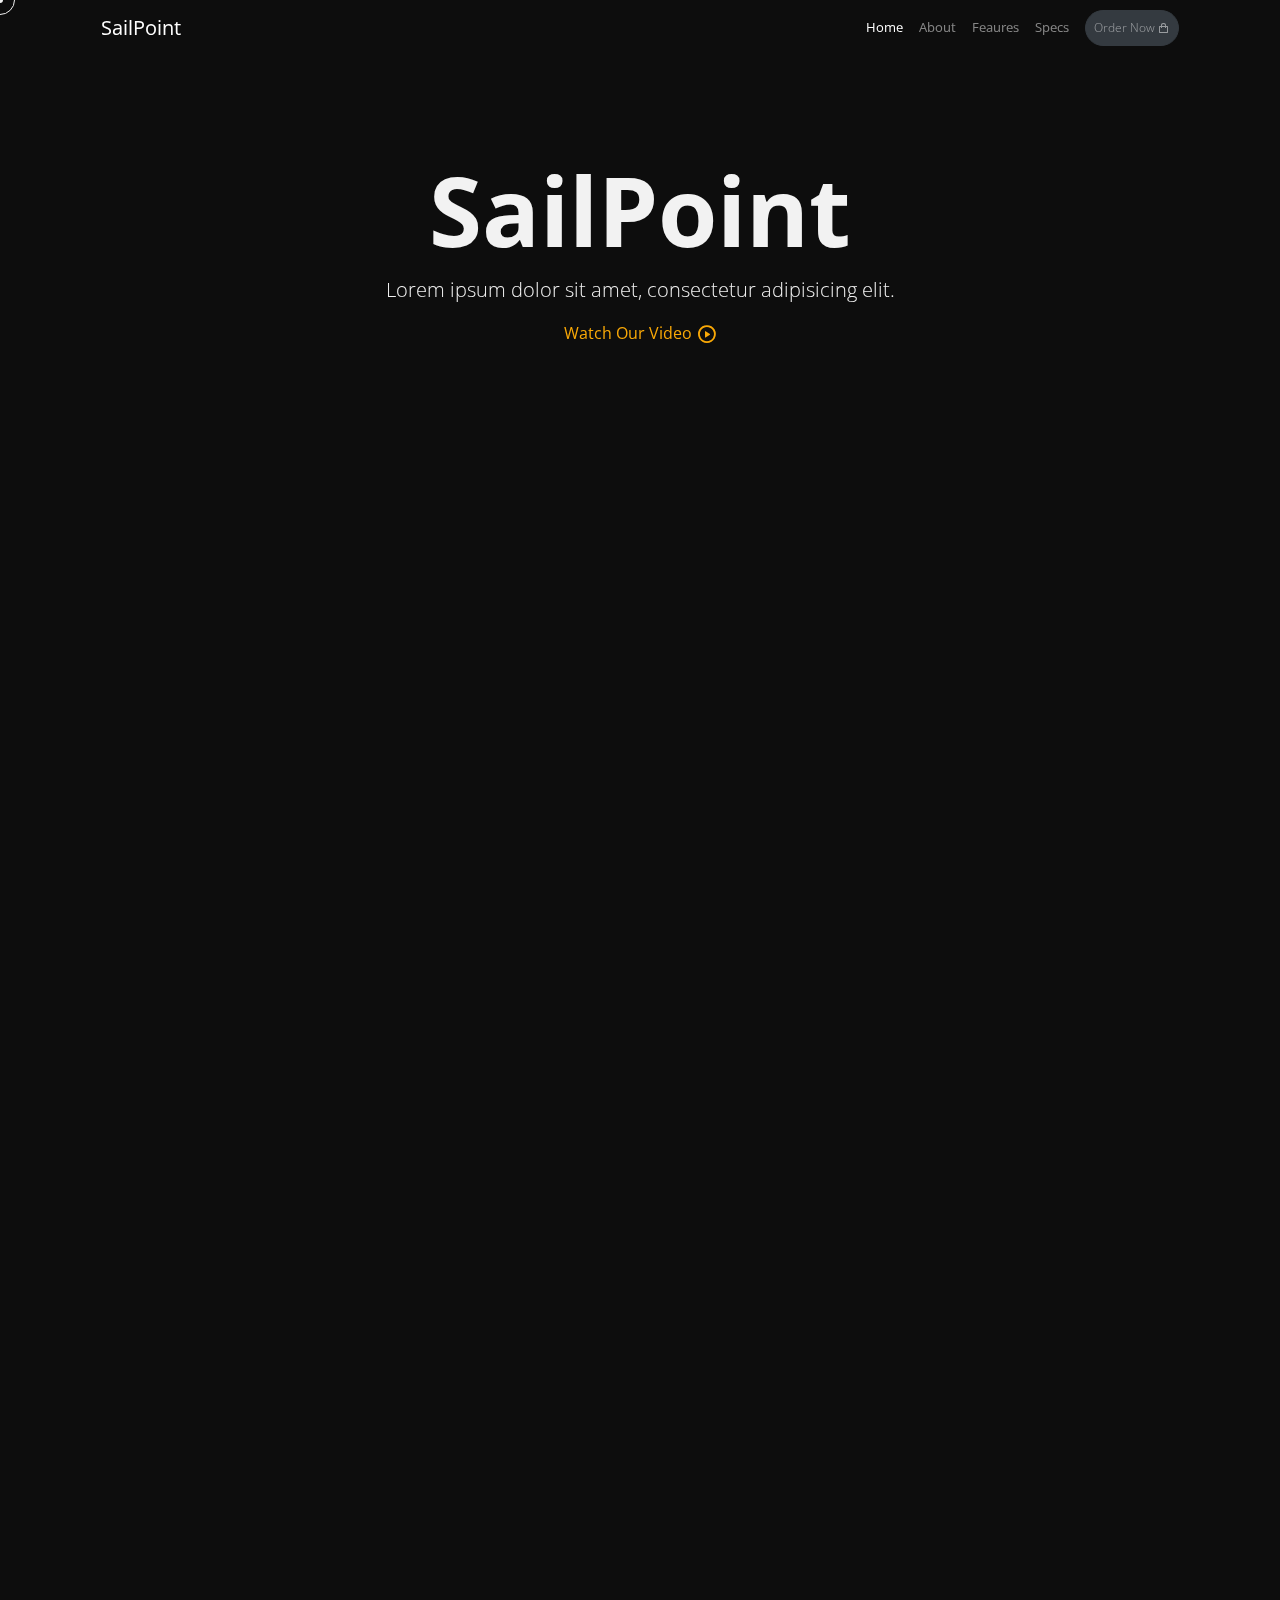
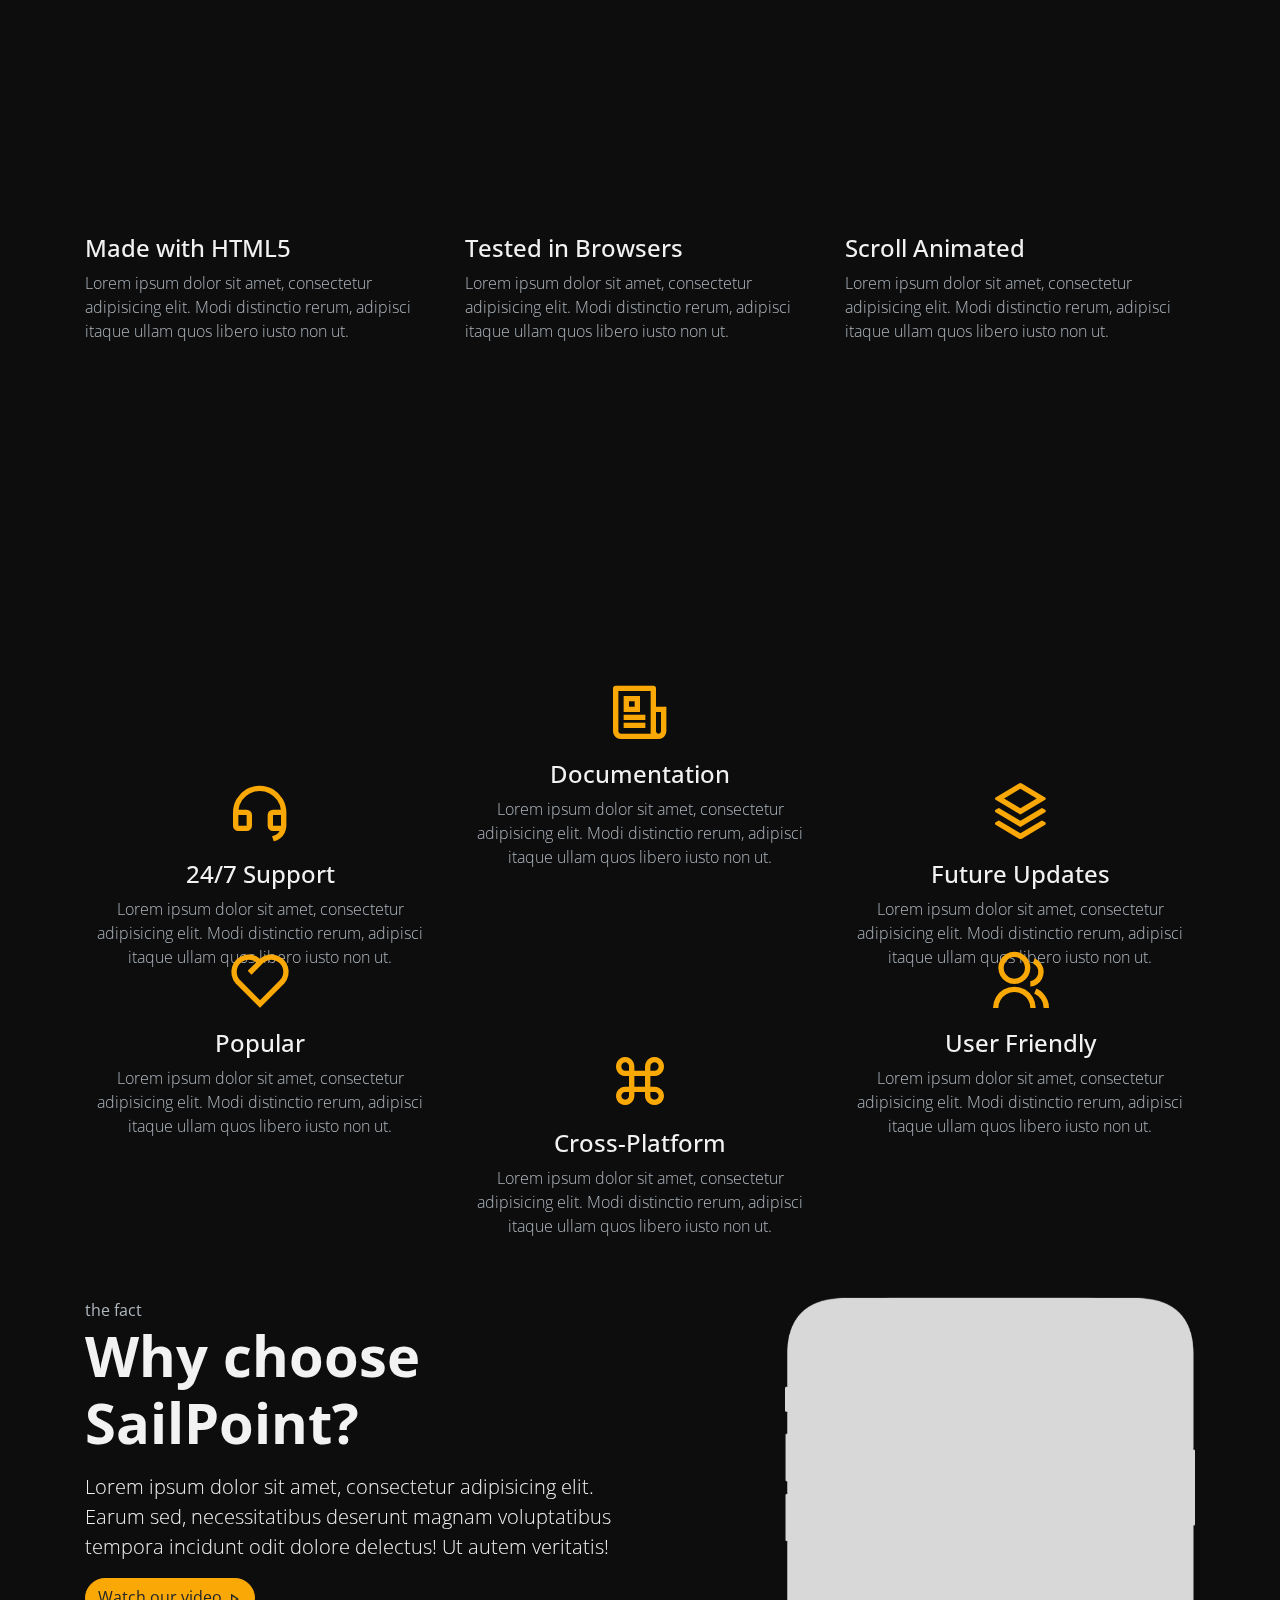
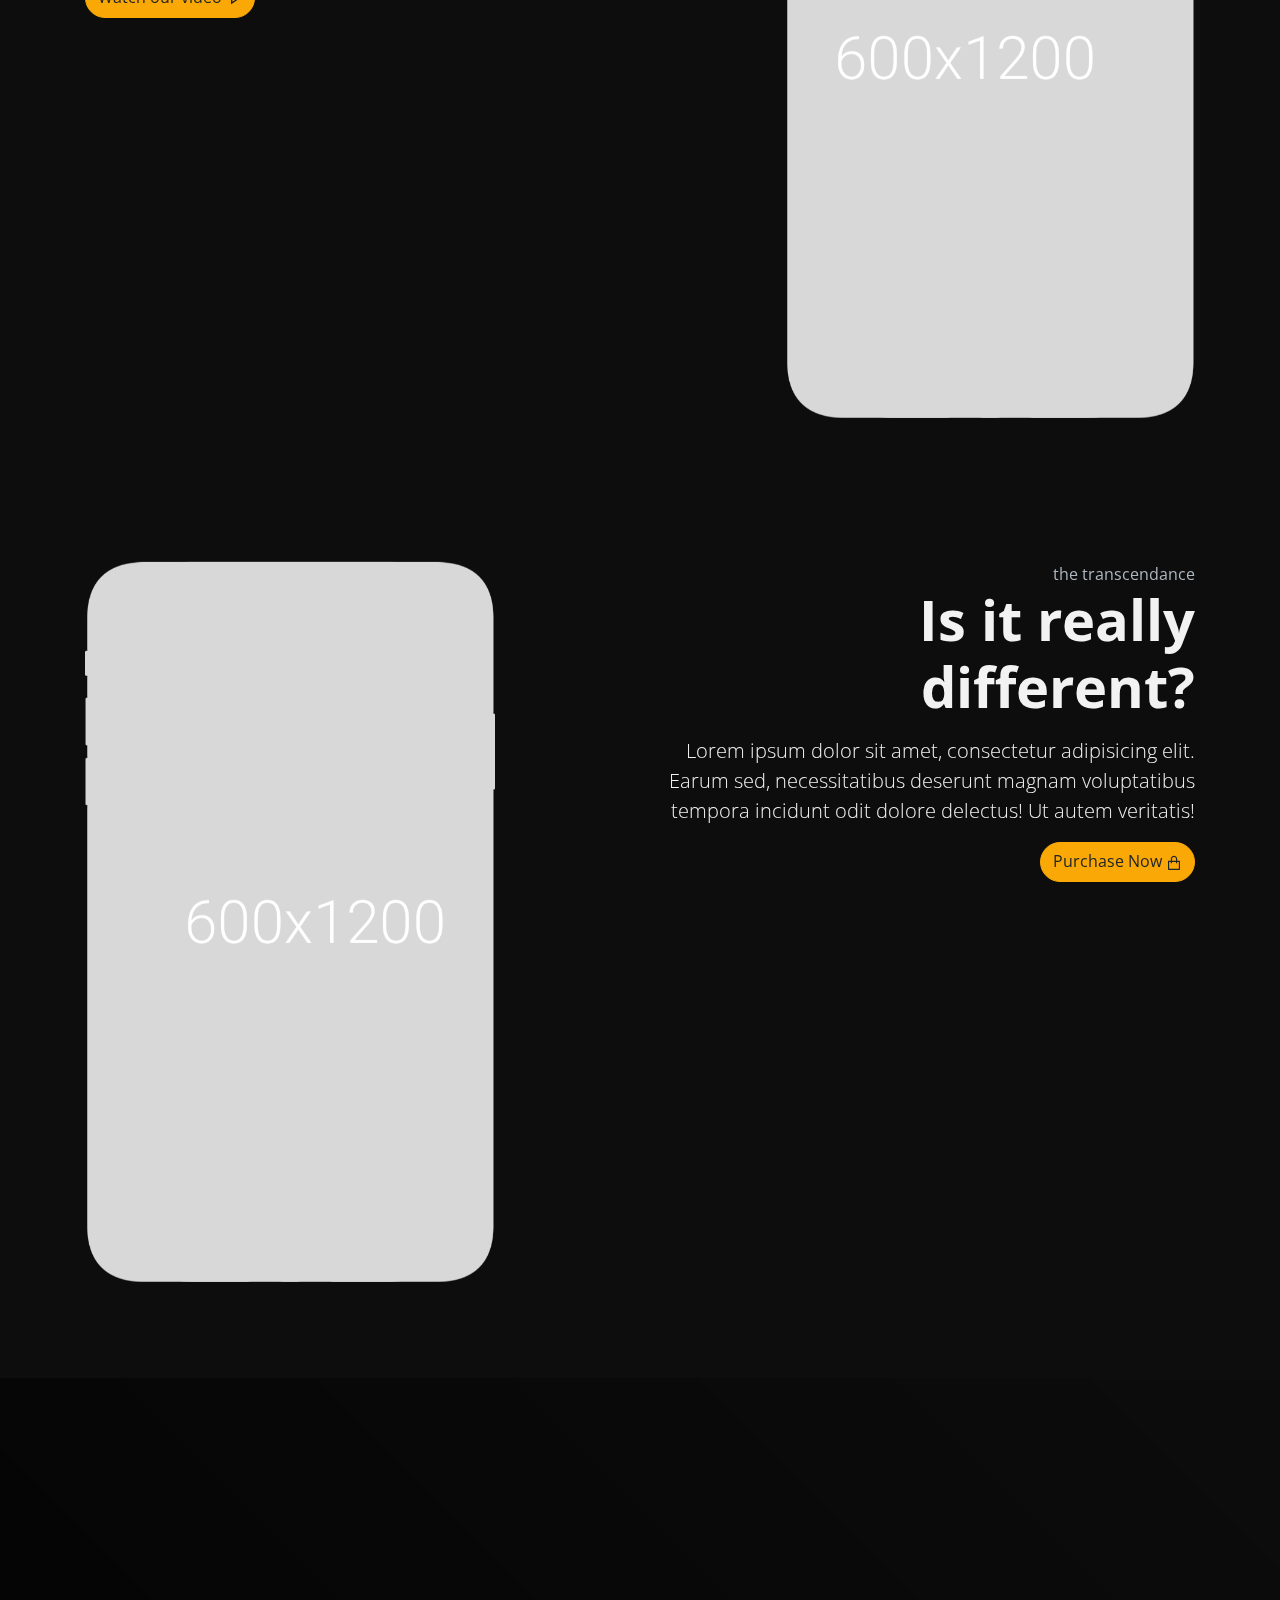
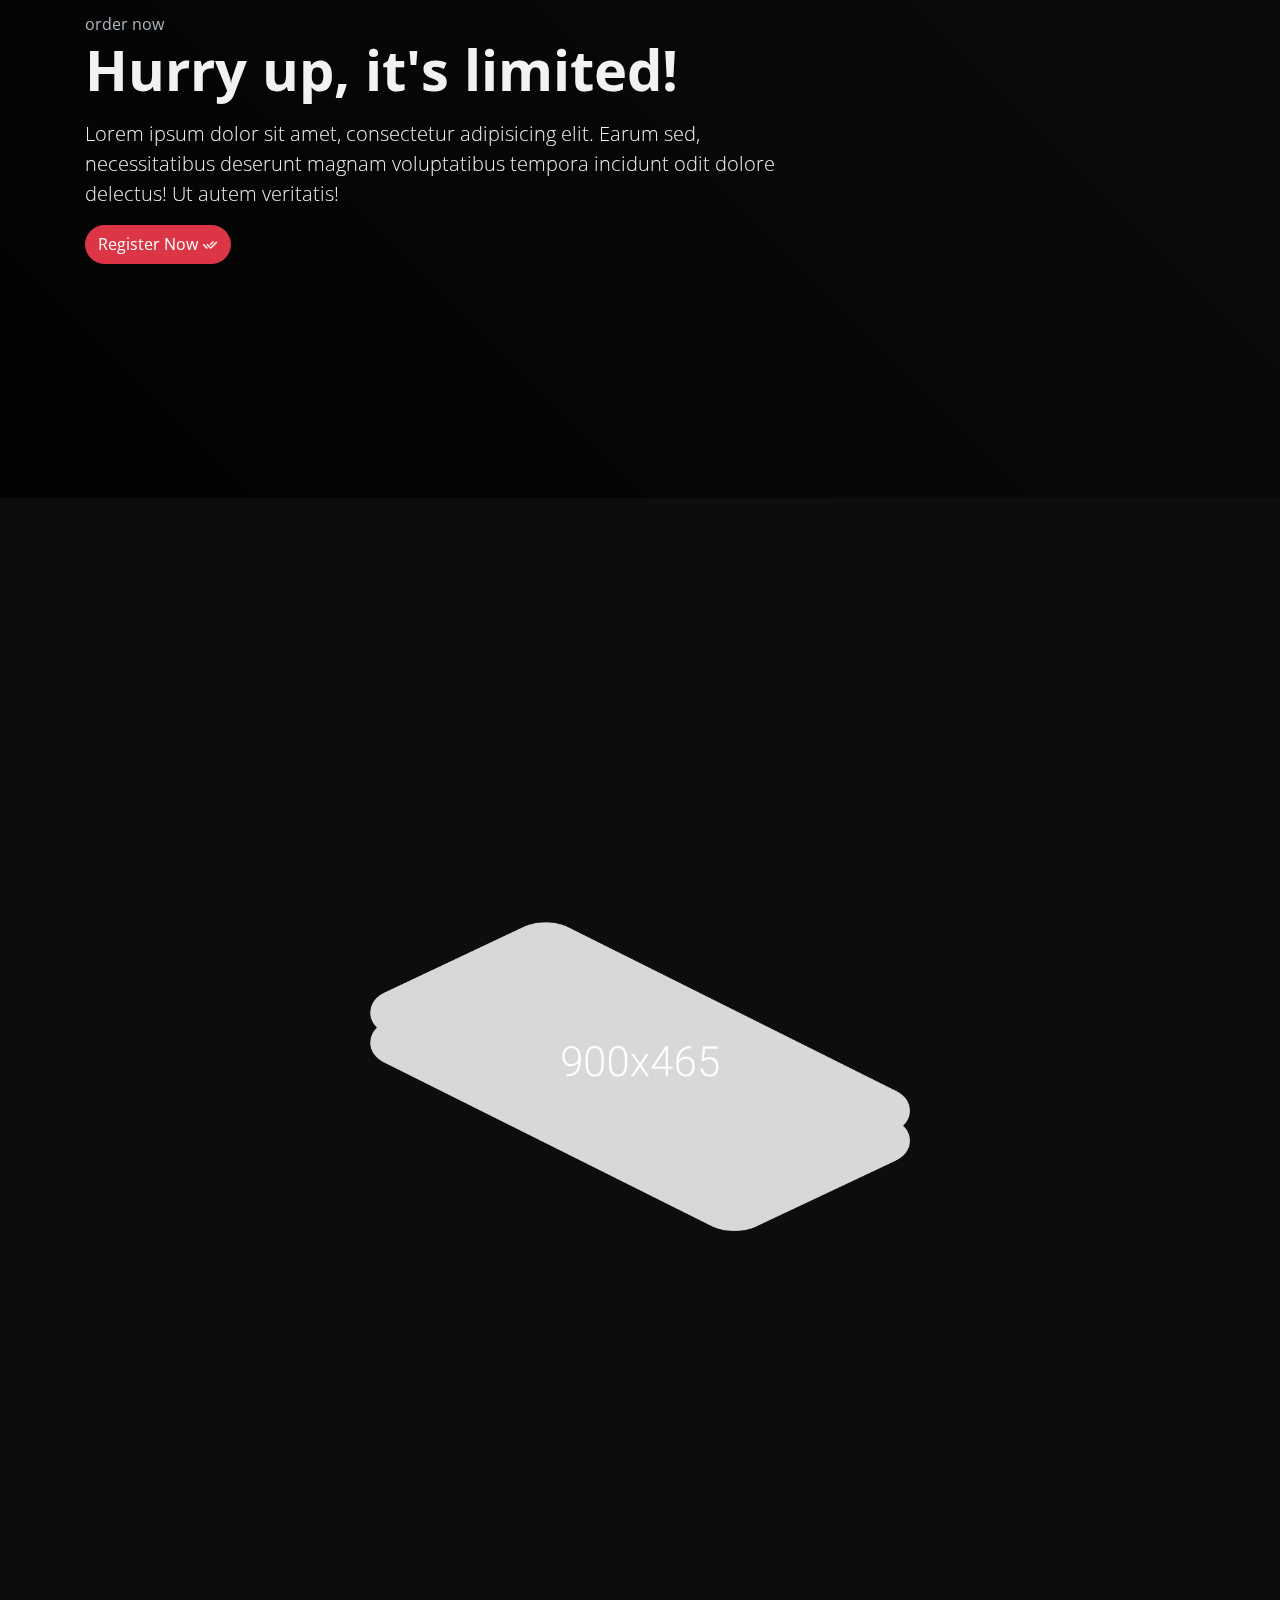
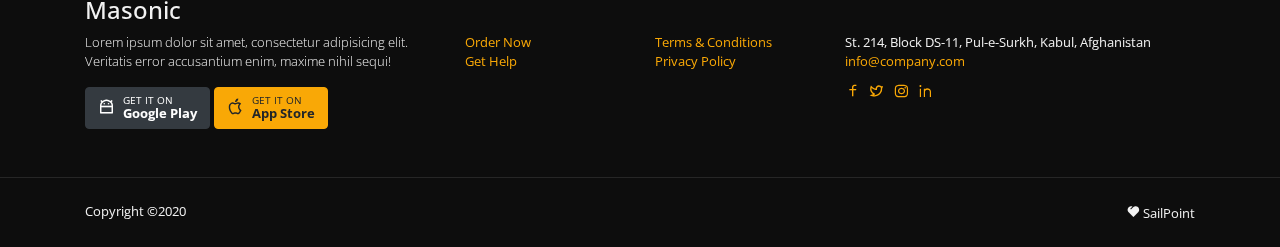
<file: index.html>
<!doctype html>
<html lang="en-us">
	<head>
		<meta charset="utf-8">
		<meta http-equiv="x-ua-compatible" content="ie=edge">
		<title>SailPoint | HTML Product Landing Page | Home Page</title>
		<meta name="description" content="SailPoint | HTML Product Landing Page is a clean, minimal and modern HTML template for companies and agencies.">
		<meta name="viewport" content="width=device-width, initial-scale=1, shrink-to-fit=no">


		<!-- Remix Icons -->
		<link rel="stylesheet" type="text/css" href="fonts/remixicon.css">

		<!-- Bootstrap -->
		<link rel="stylesheet" href="scss/bootstrap.css">

		<!-- Main CSS -->
		<link rel="stylesheet" href="css/styles.css">
		<link rel="stylesheet" href="style.css">

	</head>
	<body>
		<!-- Menubar -->
		<header class="menu-header">
			<div class="container">
				<nav class="navbar navbar-dark small navbar-expand-lg">
					<a class="navbar-brand" href="index.html">SailPoint</a>
					<button class="navbar-toggler" type="button" data-toggle="collapse" data-target="#navbarSupportedContent" aria-controls="navbarSupportedContent" aria-expanded="false" aria-label="Toggle navigation">
					<span class="navbar-toggler-icon"></span>
					</button>
					<div class="collapse navbar-collapse" id="navbarSupportedContent">
						<ul class="navbar-nav ml-auto">
							<li class="nav-item active">
								<a class="nav-link" href="#">Home</a>
							</li>
							<li class="nav-item">
								<a class="nav-link" href="#desc">About</a>
							</li>
							<li class="nav-item">
								<a class="nav-link" href="#features">Feaures</a>
							</li>
							<li class="nav-item">
								<a class="nav-link" href="#specs">Specs</a>
							</li>
							<li class="nav-item ml-sm-2">
								<a href="#" class="btn-round nav-link btn btn-dark btn-sm">Order Now <i class="ri-shopping-bag-line ri-center"></i></a>
							</li>
						</ul>
					</div>
				</nav>
			</div>
		</header>
		<!-- End Menubar -->

		<main>

			<!-- Intro Section -->
			<section class="intro mt-5 py-5">
				<div class="container">
					<div class="row lax" data-lax-translate-y="0 0, 400 100">
						<div class="col-sm-6 offset-sm-3 text-center">
							<h1 class="display-1 font-weight-bold">SailPoint</h1>
							<p class="lead">Lorem ipsum dolor sit amet, consectetur adipisicing elit.</p>
							<a href="#" class="btn-link">Watch Our Video <i class="ri-play-circle-line ri-lg ri-center"></i></a>
						</div>
					</div>
					<!-- Product Preview Images -->
					<div class="row mt-5">
						<div class="col-sm-12 text-center">
							<div class="product-wrapper">
								<!-- <img src="img/product-600x1200-3.png" class="scroll-move lax" alt="Product Preview" data-lax-translate-x="0 100, 300 200" data-lax-translate-y="400 0, 1200 -100" />

								<img src="img/product-600x1200-1.png" class="scroll-stable lax" alt="Product Preview" />

								<img src="img/product-600x1200-2.png" class="scroll-move lax" alt="Product Preview" data-lax-translate-x="0 -100, 300 -200" data-lax-translate-y="400 0, 1200 -100" /> -->

								<div class="img-animations-main">
							    <div class="img-animations">
							      <div class="">
											<img src="rotating/0001.png" alt="">
											<img src="rotating/0002.png" alt="">
											<img src="rotating/0003.png" alt="">
											<img src="rotating/0004.png" alt="">
											<img src="rotating/0005.png" alt="">
											<img src="rotating/0006.png" alt="">
											<img src="rotating/0007.png" alt="">
											<img src="rotating/0008.png" alt="">
											<img src="rotating/0009.png" alt="">
											<img src="rotating/0010.png" alt="">
											<img src="rotating/0011.png" alt="">
											<img src="rotating/0012.png" alt="">
											<img src="rotating/0013.png" alt="">
											<img src="rotating/0014.png" alt="">
							      </div>

							    </div>
							  </div>

							</div>
						</div>
					</div>
					<!-- End Product Preview Images -->
				</div>
			</section>
			<!-- End Intro Section -->

			<!-- Description Section -->
			<section id="desc" class="desc mt-5 py-5">
				<div class="container">
					<div class="row">
						<div class="col-sm-8 offset-sm-2 text-center">
							<div class="text-muted lax" data-lax-preset="fadeInOut">the nische</div>
							<h2 class="display-4 font-weight-bold mb-3 lax" data-lax-preset="fadeInOut">What is SailPoint?</h2>
							<p class="lead lax" data-lax-preset="fadeInOut">Lorem ipsum dolor sit amet, consectetur adipisicing elit. Earum sed, necessitatibus deserunt magnam voluptatibus tempora incidunt odit dolore delectus! Earum sed, necessitatibus deserunt magnam voluptatibus tempora incidunt odit dolore delectus. Ut autem veritatis!</p>
						</div>
					</div>
					<div class="row mt-5">
						<div class="col-sm-4 lax" data-lax-preset="fadeOut" data-lax-translate-y="(vh*0.5) 0, (vh) 100" data-lax-anchor="self">
							<div class="h4">Made with HTML5</div>
							<p class="font-weight-light text-muted">Lorem ipsum dolor sit amet, consectetur adipisicing elit. Modi distinctio rerum, adipisci itaque ullam quos libero iusto non ut.</p>
						</div>
						<div class="col-sm-4 lax" data-lax-preset="fadeOut" data-lax-translate-y="(vh*0.5) 0, (vh) 100" data-lax-anchor="self">
							<div class="h4">Tested in Browsers</div>
							<p class="font-weight-light text-muted">Lorem ipsum dolor sit amet, consectetur adipisicing elit. Modi distinctio rerum, adipisci itaque ullam quos libero iusto non ut.</p>
						</div>
						<div class="col-sm-4 lax" data-lax-preset="fadeOut" data-lax-translate-y="(vh*0.5) 0, (vh) 100" data-lax-anchor="self">
							<div class="h4">Scroll Animated</div>
							<p class="font-weight-light text-muted">Lorem ipsum dolor sit amet, consectetur adipisicing elit. Modi distinctio rerum, adipisci itaque ullam quos libero iusto non ut.</p>
						</div>
					</div>
				</div>
			</section>
			<!-- End Description Section -->

			<!-- Features Section -->
			<section id="features" class="desc mt-5 py-5">
				<div class="container">
					<div class="row">
						<div class="col-sm-8 offset-sm-2 text-center">
							<div class="text-muted lax" data-lax-preset="fadeInOut">the package</div>
							<h2 class="display-4 font-weight-bold mb-3 lax" data-lax-preset="fadeInOut">What is included?</h2>
							<p class="lead lax" data-lax-preset="fadeInOut">Lorem ipsum dolor sit amet, consectetur adipisicing elit. Earum sed, necessitatibus deserunt magnam voluptatibus tempora incidunt odit dolore delectus! Ut autem veritatis!</p>
						</div>
					</div>
					<div class="row mt-5 text-center">
						<!-- Feature Item -->
						<div class="col-sm-4 lax" data-lax-translate-y="(vh*0.2) 0, (vh) 100" data-lax-anchor="self">
							<i class="ri-customer-service-line ri-4x color-primary"></i>
							<div class="h4">24/7 Support</div>
							<p class="font-weight-light text-muted">Lorem ipsum dolor sit amet, consectetur adipisicing elit. Modi distinctio rerum, adipisci itaque ullam quos libero iusto non ut.</p>
						</div>
						<!-- End Feature Item -->

						<!-- Feature Item -->
						<div class="col-sm-4">
							<i class="ri-newspaper-line ri-4x color-primary"></i>
							<div class="h4">Documentation</div>
							<p class="font-weight-light text-muted">Lorem ipsum dolor sit amet, consectetur adipisicing elit. Modi distinctio rerum, adipisci itaque ullam quos libero iusto non ut.</p>
						</div>
						<!-- End Feature Item -->

						<!-- Feature Item -->
						<div class="col-sm-4 lax" data-lax-translate-y="(vh*0.2) 0, (vh) 100" data-lax-anchor="self">
							<i class="ri-stack-line ri-4x color-primary"></i>
							<div class="h4">Future Updates</div>
							<p class="font-weight-light text-muted">Lorem ipsum dolor sit amet, consectetur adipisicing elit. Modi distinctio rerum, adipisci itaque ullam quos libero iusto non ut.</p>
						</div>
						<!-- End Feature Item -->
					</div>
					<div class="row mt-5 text-center">
						<!-- Feature Item -->
						<div class="col-sm-4 lax" data-lax-translate-y="" data-lax-anchor="self">
							<i class="ri-heart-2-line ri-4x color-primary"></i>
							<div class="h4">Popular</div>
							<p class="font-weight-light text-muted">Lorem ipsum dolor sit amet, consectetur adipisicing elit. Modi distinctio rerum, adipisci itaque ullam quos libero iusto non ut.</p>
						</div>
						<!-- End Feature Item -->

						<!-- Feature Item -->
						<div class="col-sm-4 lax" data-lax-translate-y="(vh*0.2) 0, (vh) 100" data-lax-anchor="self">
							<i class="ri-command-line ri-4x color-primary"></i>
							<div class="h4">Cross-Platform</div>
							<p class="font-weight-light text-muted">Lorem ipsum dolor sit amet, consectetur adipisicing elit. Modi distinctio rerum, adipisci itaque ullam quos libero iusto non ut.</p>
						</div>
						<!-- End Feature Item -->

						<!-- Feature Item -->
						<div class="col-sm-4 lax" data-lax-translate-y="" data-lax-anchor="self">
							<i class="ri-group-line ri-4x color-primary"></i>
							<div class="h4">User Friendly</div>
							<p class="font-weight-light text-muted">Lorem ipsum dolor sit amet, consectetur adipisicing elit. Modi distinctio rerum, adipisci itaque ullam quos libero iusto non ut.</p>
						</div>
						<!-- End Feature Item -->
					</div>
				</div>
			</section>
			<!-- End Features Section -->

			<!-- Info Section -->
			<section class="info mt-5 py-5">
				<div class="container">
					<div class="row">
						<div class="col-sm-6 lax mb-5 mb-sm-0" data-lax-preset="lazy">
							<div class="text-muted">the fact</div>
							<h2 class="display-4 font-weight-bold mb-3">Why choose SailPoint?</h2>
							<p class="lead">Lorem ipsum dolor sit amet, consectetur adipisicing elit. Earum sed, necessitatibus deserunt magnam voluptatibus tempora incidunt odit dolore delectus! Ut autem veritatis!</p>
							<a href="#" class="btn-round btn btn-warning">Watch our video <i class="ri-play-line ri-center"></i></a>
						</div>
						<div class="col-sm-6 mt-5 mt-sm-0 text-right">
							<div class="img-wrapper mt-5 mt-sm-0 d-inline-block">
								<img src="img/product-600x1200-4.png" class="img-fluid max-vh-80 lax" data-lax-translate-x="(vh*0.2) -150, (vh*0.5) -50" data-lax-anchor="self" alt="Product Preview" />
								<img src="img/product-600x1200-5.png" class="img-fluid max-vh-80 absolute lax" data-lax-translate-x="" data-lax-anchor="self" alt="Product Preview" />
							</div>
						</div>
					</div>
				</div>
			</section>
			<!-- End Info Section -->

			<!-- Info Section -->
			<section class="info mt-5 py-5">
				<div class="container">
					<div class="row">
						<div class="col-sm-6">
							<div class="img-wrapper">
								<img src="img/product-600x1200-6.png" class="img-fluid max-vh-80 lax" data-lax-translate-x="(vh*0.2) 150, (vh*0.5) 50" data-lax-anchor="self" alt="Product Preview" />
								<img src="img/product-600x1200-7.png" class="img-fluid max-vh-80 absolute lax" data-lax-translate-x="" data-lax-anchor="self" alt="Product Preview" />
							</div>
						</div>
						<div class="col-sm-6 my-5 my-sm-0 text-right lax" data-lax-preset="lazy">
							<div class="text-muted">the transcendance</div>
							<h2 class="display-4 font-weight-bold mb-3">Is it really different?</h2>
							<p class="lead">Lorem ipsum dolor sit amet, consectetur adipisicing elit. Earum sed, necessitatibus deserunt magnam voluptatibus tempora incidunt odit dolore delectus! Ut autem veritatis!</p>
							<a href="#" class="btn-round btn btn-warning">Purchase Now <i class="ri-shopping-bag-line ri-center"></i></a>
						</div>
					</div>
				</div>
			</section>
			<!-- End Info Section -->

			<!-- Call to Action Section -->
			<section class="cta mt-5 py-5">
				<div class="container">
					<div class="row">
						<div class="col-sm-8">
							<div class="text-muted">order now</div>
							<h2 class="display-4 font-weight-bold mb-3">Hurry up, it's limited!</h2>
							<p class="lead">Lorem ipsum dolor sit amet, consectetur adipisicing elit. Earum sed, necessitatibus deserunt magnam voluptatibus tempora incidunt odit dolore delectus! Ut autem veritatis!</p>
							<a href="#" class="btn-round btn btn-danger">Register Now <i class="ri-check-double-line ri-center"></i></a>
						</div>
					</div>
				</div>
			</section>
			<!-- End Call to Action Section -->

			<!-- Specs Section -->
			<section id="specs" class="specs mt-5 py-5">
				<div class="container">
					<div class="row">
						<div class="col-sm-8 offset-sm-2 text-center">
							<div class="text-muted lax" data-lax-preset="fadeInOut">Get it now</div>
							<h2 class="display-4 font-weight-bold mb-3 lax" data-lax-preset="fadeInOut">50% Discount til April 2020!</h2>
							<p class="lead lax" data-lax-preset="fadeInOut">Lorem ipsum dolor sit amet, consectetur adipisicing elit. Earum sed, necessitatibus deserunt magnam voluptatibus tempora incidunt odit dolore delectus! Ut autem veritatis!</p>
						</div>
					</div>
					<div class="row mt-5">
						<div class="col-sm-3 text-right">
							<div class="info lax" data-lax-translate-x="300 0, 500 -100" data-lax-opacity="300 1, 500 0" data-lax-anchor="self">
								<div class="text-muted">Performance Speed:</div>
								<div class="display-4 font-weight-bold">4x</div>
								<p class="font-italic font-weight-light">Lorem ipsum dolor sit amet, consectetur adipisicing elit. Libero!</p>
							</div>

							<div class="info mt-5 lax" data-lax-translate-x="300 0, 500 -100" data-lax-opacity="300 1, 500 0" data-lax-anchor="self">
								<div class="text-muted">Available Icons:</div>
								<div class="display-4 font-weight-bold">1976</div>
								<p class="font-italic font-weight-light">Including line and flat icons, all at one place in RemixIcon.</p>
							</div>

							<div class="info mt-5 lax" data-lax-translate-x="300 0, 500 -100" data-lax-opacity="300 1, 500 0" data-lax-anchor="self">
								<div class="text-muted">Downloaded:</div>
								<div class="display-4 font-weight-bold">+300K</div>
								<p class="font-italic font-weight-light">It's been one of the most downloaded apps on app store!.</p>
							</div>
						</div>
						<div class="col-sm-6 mb-sm-large lax" data-lax-preset="lazy">
							<div class="img-wrapper">
								<img src="img/usecase-900x465-3.png" class="img-fluid" alt="Product Preview" />
								<img src="img/usecase-900x465-4.png" class="img-fluid absolute lax" data-lax-translate-y="(vh*0.2) 100, (vh*0.5) 0" data-lax-anchor="self" alt="Product Preview" />
							</div>
						</div>
						<div class="col-sm-3">
							<div class="info lax" data-lax-translate-x="300 0, 500 100" data-lax-opacity="300 1, 500 0" data-lax-anchor="self">
								<div class="text-muted">Bootstrap:</div>
								<div class="display-4 font-weight-bold">4.x</div>
								<p class="font-italic font-weight-light">Lorem ipsum dolor sit amet, consectetur adipisicing elit. Libero!</p>
							</div>

							<div class="info mt-5 lax" data-lax-translate-x="300 0, 500 100" data-lax-opacity="300 1, 500 0" data-lax-anchor="self">
								<div class="text-muted">RemixIcon:</div>
								<div class="display-4 font-weight-bold">2.2.0</div>
								<p class="font-italic font-weight-light">Including line and flat icons, all at one place in RemixIcon.</p>
							</div>

							<div class="info mt-5 lax" data-lax-translate-x="300 0, 500 100" data-lax-opacity="300 1, 500 0" data-lax-anchor="self">
								<div class="text-muted">Active Installs:</div>
								<div class="display-4 font-weight-bold">500K</div>
								<p class="font-italic font-weight-light">It's been one of the most downloaded apps on app store!.</p>
							</div>
						</div>
					</div>
				</div>
			</section>
			<!-- End Specs Section -->

		</main>

		<!-- Footer -->
		<footer class="pt-5">
			<div class="container py-5">
				<div class="row">
					<div class="col-sm-4">
						<h4>Masonic</h4>
					</div>
				</div>
				<div class="row">
					<div class="col-sm-4">
						<p class="small font-weight-light">Lorem ipsum dolor sit amet, consectetur adipisicing elit. Veritatis error accusantium enim, maxime nihil sequi!</p>
						<a href="#" class="app-btn btn btn-dark">
							<i class="ri-android-line ri-lg"></i>
							<div class="ml-2">
								<div class="small text-uppercase">Get it on</div>
								<div class="font-weight-bold">Google Play</div>
							</div>
						</a>
						<a href="#" class="app-btn btn btn-warning">
							<i class="ri-apple-line ri-lg"></i>
							<div class="ml-2">
								<div class="small text-uppercase">Get it on</div>
								<div class="font-weight-bold">App Store</div>
							</div>
						</a>
					</div>
					<div class="col-sm-2 mt-4 mt-sm-0">
						<ul class="list-unstyled small">
							<li><a href="#">Order Now</a></li>
							<li><a href="#">Get Help</a></li>
						</ul>
					</div>
					<div class="col-sm-2 mt-4 mt-sm-0">
						<ul class="list-unstyled small">
							<li><a href="#">Terms & Conditions</a></li>
							<li><a href="#">Privacy Policy</a></li>
						</ul>
					</div>
					<div class="col-sm-4 mt-4 mt-sm-0">
						<div class="small">
							<address class="d-inline-block mb-0">St. 214, Block DS-11, Pul-e-Surkh, Kabul, Afghanistan</address>
						</div>
						<div class="small">
							<a href="mailto:info@company.com">info@company.com</a>
						</div>
						<div class="social-media mt-2">
							<a href="#" target="_blank" class="mr-1">
								<i class="ri-facebook-line"></i>
							</a>
							<a href="#" target="_blank" class="mr-1">
								<i class="ri-twitter-line"></i>
							</a>
							<a href="#" target="_blank" class="mr-1">
								<i class="ri-instagram-line"></i>
							</a>
							<a href="#" target="_blank" class="mr-1">
								<i class="ri-linkedin-line"></i>
							</a>
						</div>
					</div>
				</div>
			</div>
			<div class="cp py-4 small">
				<div class="container">
					<div class="row text-center text-sm-left">
						<div class="col-sm-6">
							Copyright ©2020
						</div>
						<div class="col-sm-6 text-sm-right mt-2 mt-sm-0">
							<i class="ri-heart-2-fill primary-color"></i> SailPoint
						</div>
					</div>
				</div>
			</div>
		</footer>
		<!-- End Footer -->

		<!-- JQuery -->
		<script src="js/jquery-3.4.1.min.js"></script>

		<!-- Custom Cursor Script -->
		<script src="js/custom-cursor.js"></script>

		<!-- Bootstrap -->
		<script src="js/bootstrap.min.js"></script>

		<!-- Lax -->
		<script src="js/lax.js"></script>

		<!-- Main JavaScript -->
		<script src="js/script.js"></script>
		<script src="customJavaScript.js" type="text/javascript"></script>
	</body>
</html>
</file>
<file: css/styles.css>
@charset "UTF-8";
/*!
 * SailPoint | HTML Product Landing Page
 * Version: 1.0.0
 * Created: 01 Feb 2020
 * Last Update: 01 Feb 2020
 * Author: Web_Trendy
 * Copyright 2019 © Web_Trendy (https://codecanyon.net/user/web_trendy/portfolio)
 * Licensed under Envato (https://codecanyon.net/licenses/standard)
 *
 * "Life is balance of holding on and letting go." --Rumi
 *
 */
/*------------------------------------------------------------------
[Table of contents]

1.0 Variables
2.0 Google Fonts
3.0 Set Font-families
4.0 Custom Cursor Styles
5.0 General Styles
6.0 Home Page
7.0 About Page
8.0 Services Page
9.0 Works Page
10.0 Contact Page
11.0 Media Queries

-------------------------------------------------------------------*/
/*--------------------------------------------------------------
1.0 Variables
--------------------------------------------------------------*/
/*--------------------------------------------------------------
2.0 Google Fonts
--------------------------------------------------------------*/
/*To change the fonts, get the font link from (https://www.google.com/fonts) and replace with this line, then update the font-family section below.*/
@import url("https://fonts.googleapis.com/css?family=Open+Sans:400,600,700&display=swap");
/*--------------------------------------------------------------
3.0 Set Font-families
--------------------------------------------------------------*/
body {
  font-family: 'Open Sans', sans-serif;
  background-color: #0d0d0d;
  color: #f2f2f2;
  overflow-x: hidden; }

/*--------------------------------------------------------------
4.0 Custom Cursor Styles
--------------------------------------------------------------*/
.custom-cursor {
  cursor: none;
  --top: 0;
  --left: 0;
  --cursor-width: 30px;
  --color: #000000;
  --blending-mode: normal; }
  .custom-cursor .cursor > div {
    -webkit-box-sizing: border-box;
            box-sizing: border-box; }
  .custom-cursor .cursor div, .custom-cursor .cursor img, .custom-cursor .cursor svg {
    position: fixed;
    pointer-events: none;
    z-index: 999999;
    mix-blend-mode: var(--blending-mode); }

/*Cursor 1*/
.cursor-1 .cursor .cursor-el1 {
  width: var(--cursor-width);
  height: var(--cursor-width);
  border: calc(var(--cursor-width)/25) solid var(--color);
  border-radius: 50%;
  top: calc(var(--cursor-width)/-2);
  left: calc(var(--cursor-width)/-2);
  -webkit-transition: all 200ms cubic-bezier(0.18, 0.89, 0.32, 1.28);
  transition: all 200ms cubic-bezier(0.18, 0.89, 0.32, 1.28); }
.cursor-1 .cursor .cursor-el2 {
  width: calc(var(--cursor-width)/5);
  height: calc(var(--cursor-width)/5);
  border-radius: 50%;
  background-color: var(--color);
  top: calc(var(--cursor-width)/-10);
  left: calc(var(--cursor-width)/-10); }
.cursor-1.onlink .cursor .cursor-el1 {
  opacity: 0; }
.cursor-1.onlink .cursor .cursor-el2 {
  opacity: 0; }

/*--------------------------------------------------------------
5.0 General Styles
--------------------------------------------------------------*/
.btn-link {
  position: relative;
  color: #f9a806; }
  .btn-link:before {
    content: '';
    position: absolute;
    left: 0;
    bottom: -5px;
    width: 0;
    height: 2px;
    background-color: #00e6bf;
    -webkit-transition: all 600ms ease;
    transition: all 600ms ease; }
  .btn-link:hover, .btn-link:focus {
    text-decoration: none;
    color: #00e6bf; }
    .btn-link:hover:before, .btn-link:focus:before {
      width: 100%; }

.color-primary {
  color: #f9a806; }

.btn-round {
  border-radius: 150px; }

.menu-header .btn {
  font-size: 0.9em;
  font-weight: 300; }

/*--------------------------------------------------------------
6.0 Page Styles
--------------------------------------------------------------*/
/*Intro Section*/
.intro .product-wrapper {
  position: relative;
  display: inline-block; }
  .intro .product-wrapper img {
    width: 300px; }
  .intro .product-wrapper .scroll-stable {
    position: relative;
    z-index: 99;
    width: 350px; }
.intro .scroll-move {
  position: absolute;
  bottom: 0;
  left: 50%;
  margin-left: -150px; }

/*Info Section*/
.info .img-wrapper {
  position: relative; }
  .info .img-wrapper .absolute {
    position: absolute;
    left: 0;
    top: 0;
    z-index: -1; }
.info .max-vh-80 {
  max-height: 80vh; }

/*Call to Action Section*/
.cta {
  min-height: 80vh;
  display: -webkit-box;
  display: -ms-flexbox;
  display: flex;
  -webkit-box-align: center;
      -ms-flex-align: center;
          align-items: center;
  position: relative;
  background-image: url(../img/background-900x500.jpg);
  background-size: cover;
  background-repeat: no-repeat;
  background-attachment: fixed; }
  .cta:before {
    content: '';
    position: absolute;
    left: 0;
    top: 0;
    width: 100%;
    height: 100%;
    background: linear-gradient(45deg, rgba(0, 0, 0, 0.8), transparent); }

/*Specs Section*/
.specs .img-wrapper {
  position: relative; }
  .specs .img-wrapper .absolute {
    position: absolute;
    left: 0;
    top: 30px;
    z-index: -1; }

/*Footer*/
footer .app-btn {
  display: -webkit-inline-box;
  display: -ms-inline-flexbox;
  display: inline-flex;
  -webkit-box-align: center;
      -ms-flex-align: center;
          align-items: center;
  line-height: 1.2;
  text-align: left;
  font-size: 80%; }
footer .btn-warning:hover, footer .btn-warning:focus {
  color: #0d0d0d; }
footer .social-media a {
  text-decoration: none; }
footer a:not(.btn) {
  color: #f9a806; }
  footer a:not(.btn):hover, footer a:not(.btn):focus {
    color: #00e6bf; }
footer .cp {
  border-top: 1px solid #262626; }

/*--------------------------------------------------------------
11.0 Media Queries
--------------------------------------------------------------*/
@media only screen and (max-width: 991px) {
  .intro .display-1 {
    font-size: 3rem; }
  .intro .product-wrapper img {
    width: 160px; }
  .intro .product-wrapper .scroll-stable {
    width: 220px; }
  .intro .scroll-move {
    position: absolute;
    bottom: 0;
    left: 50%;
    margin-left: -80px; }

  .mb-sm-large {
    margin-bottom: 250px; }

  .cursor {
    display: none; } }
/* :) Let's meke internet BEAUTIFUL*/
/*
 _       __     __       ______                    __
| |     / /__  / /_     /_  __/_______  ____  ____/ /_  __
| | /| / / _ \/ __ \     / / / ___/ _ \/ __ \/ __  / / / /
| |/ |/ /  __/ /_/ /    / / / /  /  __/ / / / /_/ / /_/ /
|__/|__/\___/_.___/    /_/ /_/   \___/_/ /_/\__,_/\__, /
                                                 /____/
*/

/*# sourceMappingURL=styles.css.map */
</file>
<file: style.css>
body{
  margin: 0;
  padding: 0;
/* height: calc(12 * 100vh); */
}
.img-animations-main{
  /* height: calc(10 * 100vh); */
}
.img-animations{
  width: 70%;
  margin: auto;
  position: sticky;
  top: 0;
}
.img-animations div{
  position: relative;
  height: 100vh;
}
.img-animations img{
  width: 100%;
  height: auto;
  position: absolute;
  left: 50%;
  top: 50%;
  transform: translate(-50%,-50%);
  opacity: 0;
}

.dummy-sections{
  height: calc(2 * 100vh);
  background: grey;
}
.animate-in-this-img{
  opacity: 1 !important;
  /* animation: animateIn 1s forwards; */
}
@keyframes animateIn {
  from{
    opacity: 0;
  }
  to{
    opacity: 1;
  }
}
</file>
